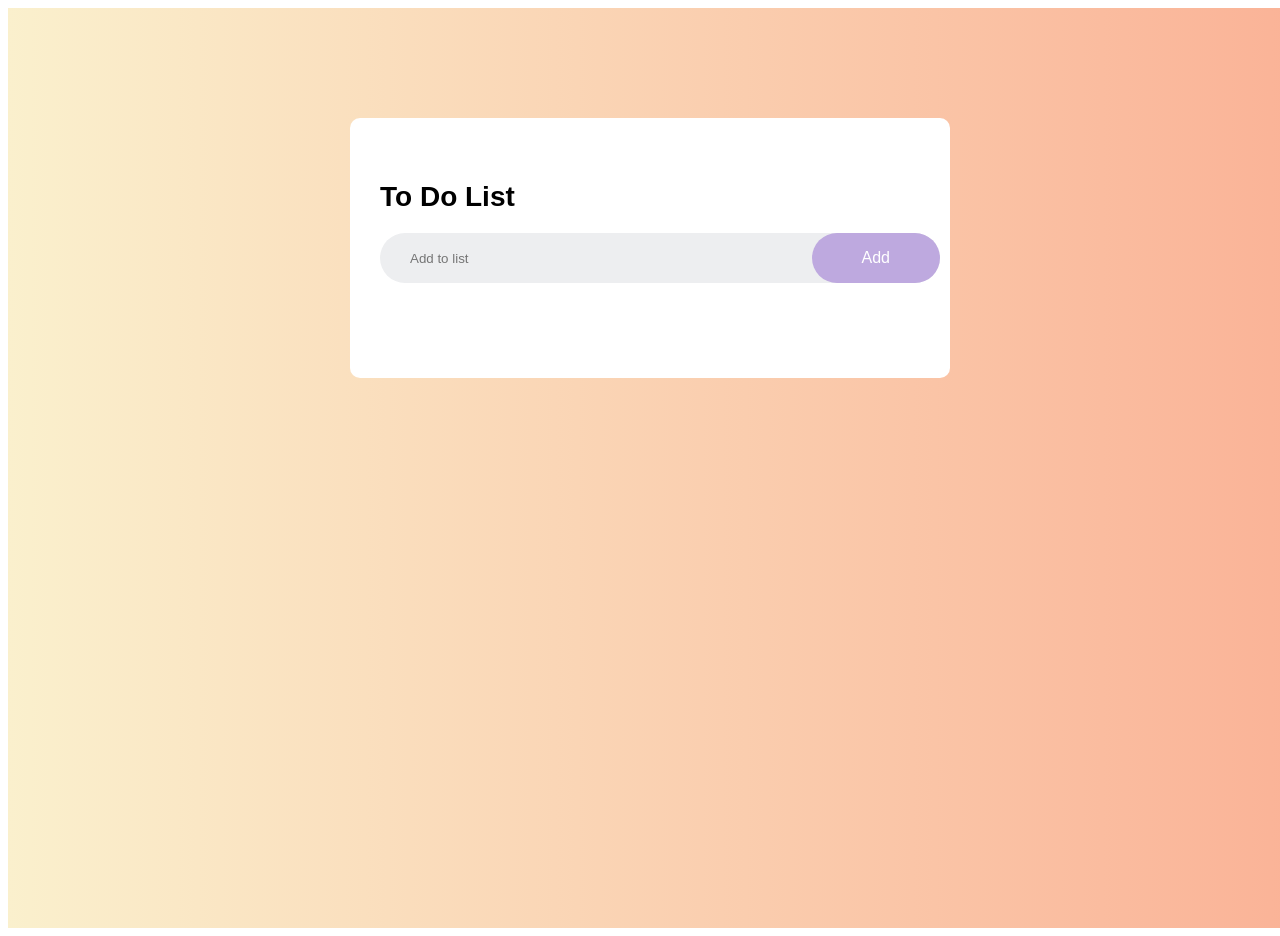
<file: index.html>
<!DOCTYPE html>
<html lang="en">
<head>
    <meta charset="UTF-8">
    <meta name="viewport" content="width=device-width, initial-scale=1.0">
    <title>To Do List</title>
    <link rel="stylesheet" href="style.css">
</head>
<body>
    <div class="container">
        <div class ="toDoApp">
            <h2> To Do List </h2>
            <div class ="row">
                <input type="text" id="input-box" placeholder="Add to list">
                <button onclick="addTask()">Add</button>
            </div>
            <ul id="list-container">
                <!--
                <li class ="checked">task 1</li>
                <li>task 2</li>
                <li>task 3</li>
                -->
            </ul>
        </div>

    <script src="script.js"></script>
</body>
</html>
</file>
<file: style.css>
.container {
    width: 100%;
    min-height:100vh;
    background: linear-gradient(90deg, #faf0cd, #fab397);
    padding: 10px;
}
    
    
.toDoApp {
    width: 100%;
    max-width:540px;
    background: #fff;
    margin: 100px auto 20px; /*top --> left + right --> bottom */
    padding: 40px 30px 70px;
    border-radius: 10px; /* to make corners round*/
 }
    
    
.toDoApp h2 {
    color: #000;
    display: flex; /*for aligning */
    align-items: center;
    margin-bottom: 20px;
    font-family:Verdana, Geneva, Tahoma, sans-serif;
    font-size: 28px;
}
    
    
.row { /*CSS for search bar where we type in to add something new to the list*/
    display: flex;
    align-items: center;
    justify-content: space-between;
    background: #edeef0;
    border-radius: 30px;
    padding-left: 20px;
    margin-bottom: 25px;
    width: 100%;
}

input {
    flex: 1;
    border: none;
    outline: none;
    background: transparent;
    padding: 10px;  
}

button {
    border: none;
    outline: none;
    padding: 16px 50px; /* top + bottom --> left + right */
    background: #BEA9DF;
    color: #fff; /*text color when we type into search bar*/
    font-size: 16px;
    cursor: pointer;
    border-radius: 40px;
}

ul {
    width: 100%;
    padding: 0;
    margin: 0;
    list-style: none;
}

ul li {
    list-style: none;
    font-size: 17px;
    padding: 12px 8px 12px 50px;
    user-select: none;
    cursor: pointer;
    position: relative;
}

ul li::before{ /*li::before allows me to add stuff BEFORE li*/
    content: '';
    position: absolute;
    height: 28px;
    width: 28px;
    border-radius: 50%;
    background-image: url(images/unchecked.png);
    background-size: cover; /*image will always fit whole div*/
    background-position: center;
    top: 12px;
    left: 8px;
}

ul li.checked {
    color: #555;
    text-decoration: line-through;
}

ul li.checked::before {
    background-image: url(images/checked.png);
}

ul li span{
    position: absolute;
    right: 0;
    top: 5px;
    width: 40px;
    height: 40px;
    font-size: 22px;
    color: #555;
    line-height: 40px;
    text-align: center;
    border-radius: 50%; /*make a circle */
}

ul li span:hover{
    background: #edeef0;
}

button:hover{
    color:#000;
}
</file>
